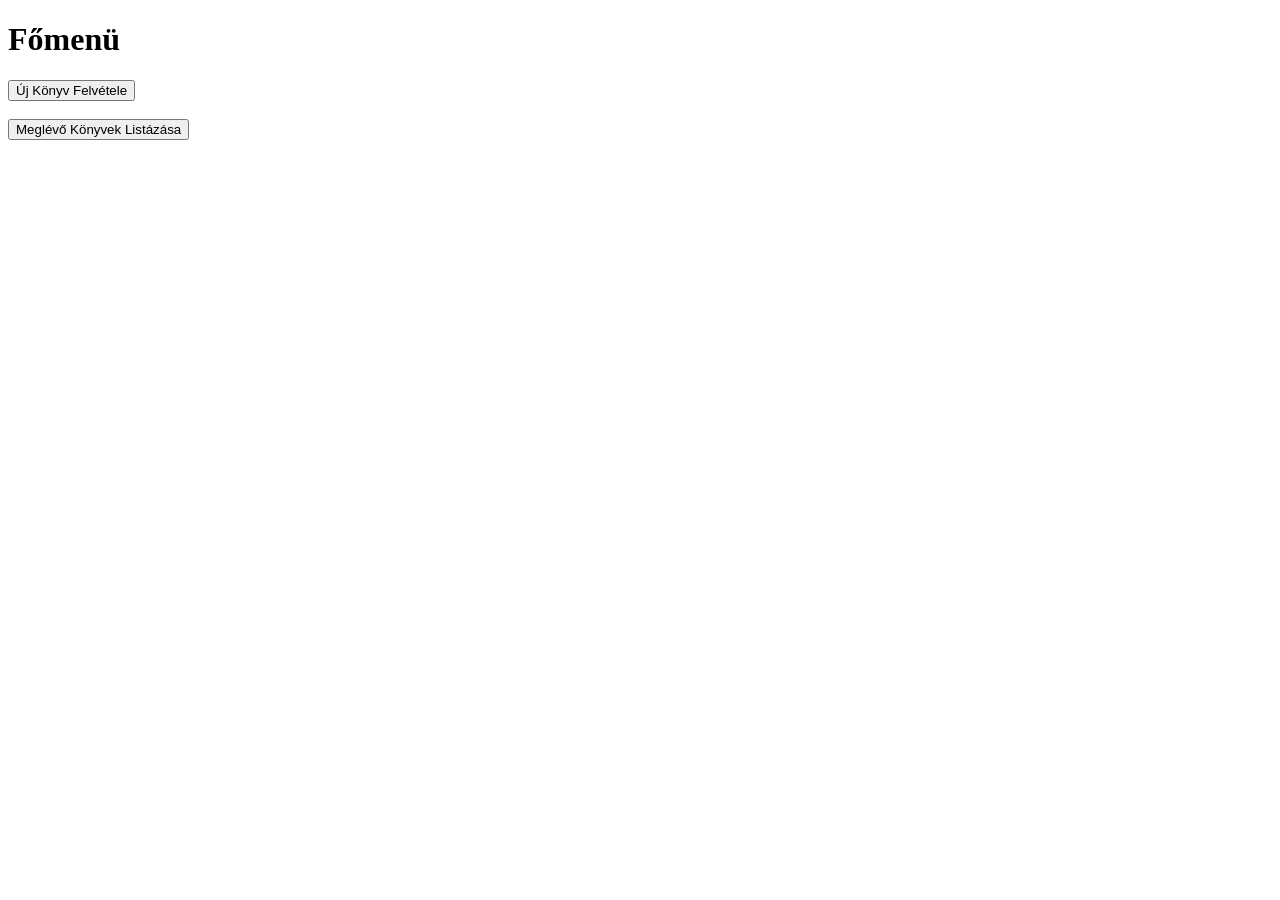
<file: _20260730_htmlkliens/index.html>
<!DOCTYPE html>
<html lang="en">
<head>
    <meta charset="UTF-8">
    <title>Főmenü</title>
</head>
<body>
    <h1>Főmenü</h1>
    <form action="newBook.html">
        <button type="submit">Új Könyv Felvétele</button>
    </form><br>
    <form action="showBooks.html">
        <button type="submit">Meglévő Könyvek Listázása</button>
    </form><br>
</body>
</html>
</file>
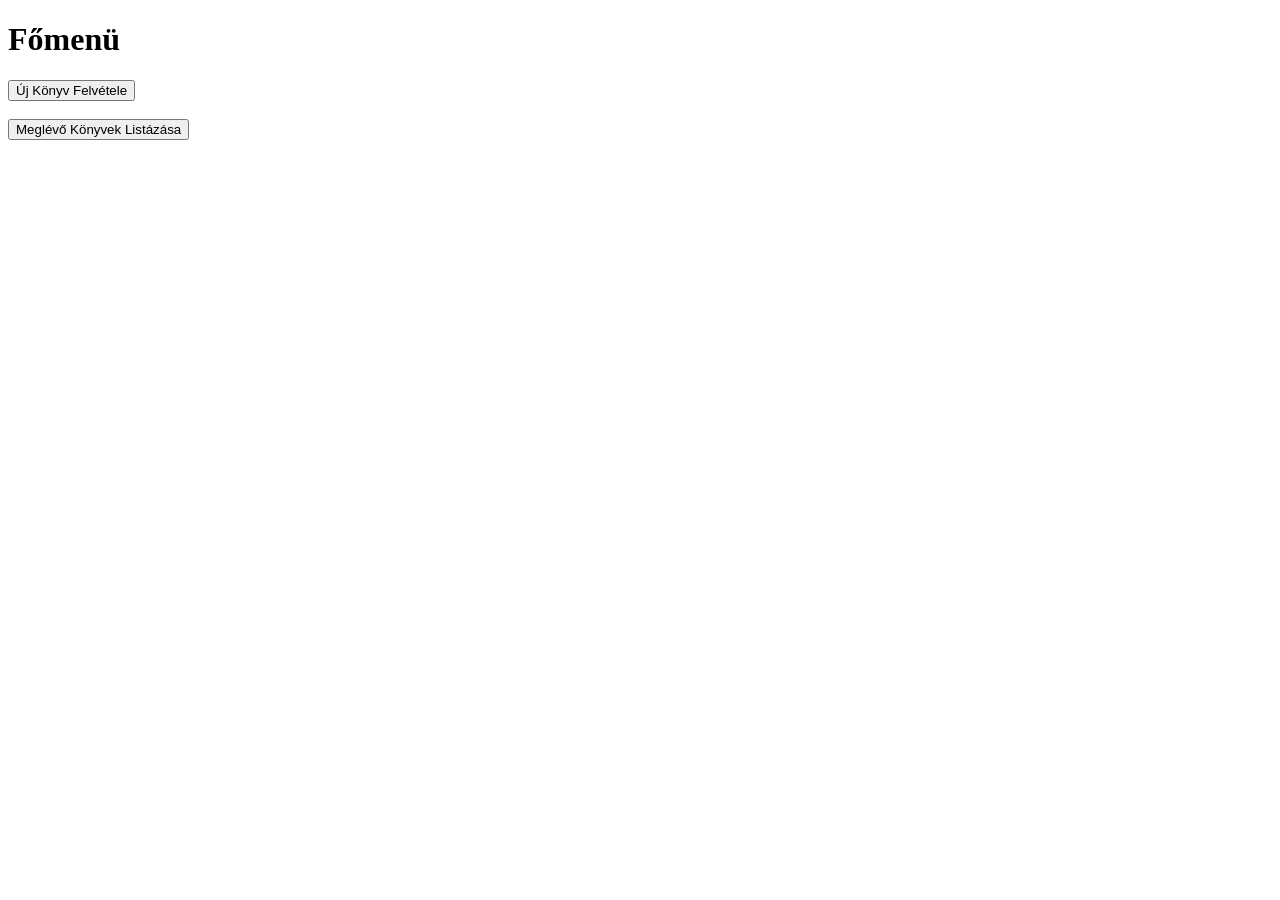
<file: _20260726_ProbaProjectKonyvNyilvantarto/src/main/resources/templates/index.html>
<!DOCTYPE html>
<html lang="en" xmlns:th="http://www.thymeleaf.org">
<head>
    <meta charset="UTF-8">
    <title>Főmenü</title>
</head>
<body>
    <h1>Főmenü</h1>
    <form th:action="@{/redirectNewBook}" th:method="post">
        <button type="submit">Új Könyv Felvétele</button>
    </form><br>
    <form th:action="@{/redirectShowBooks}" th:method="post">
        <button type="submit">Meglévő Könyvek Listázása</button>
    </form><br>
</body>
</html>
</file>
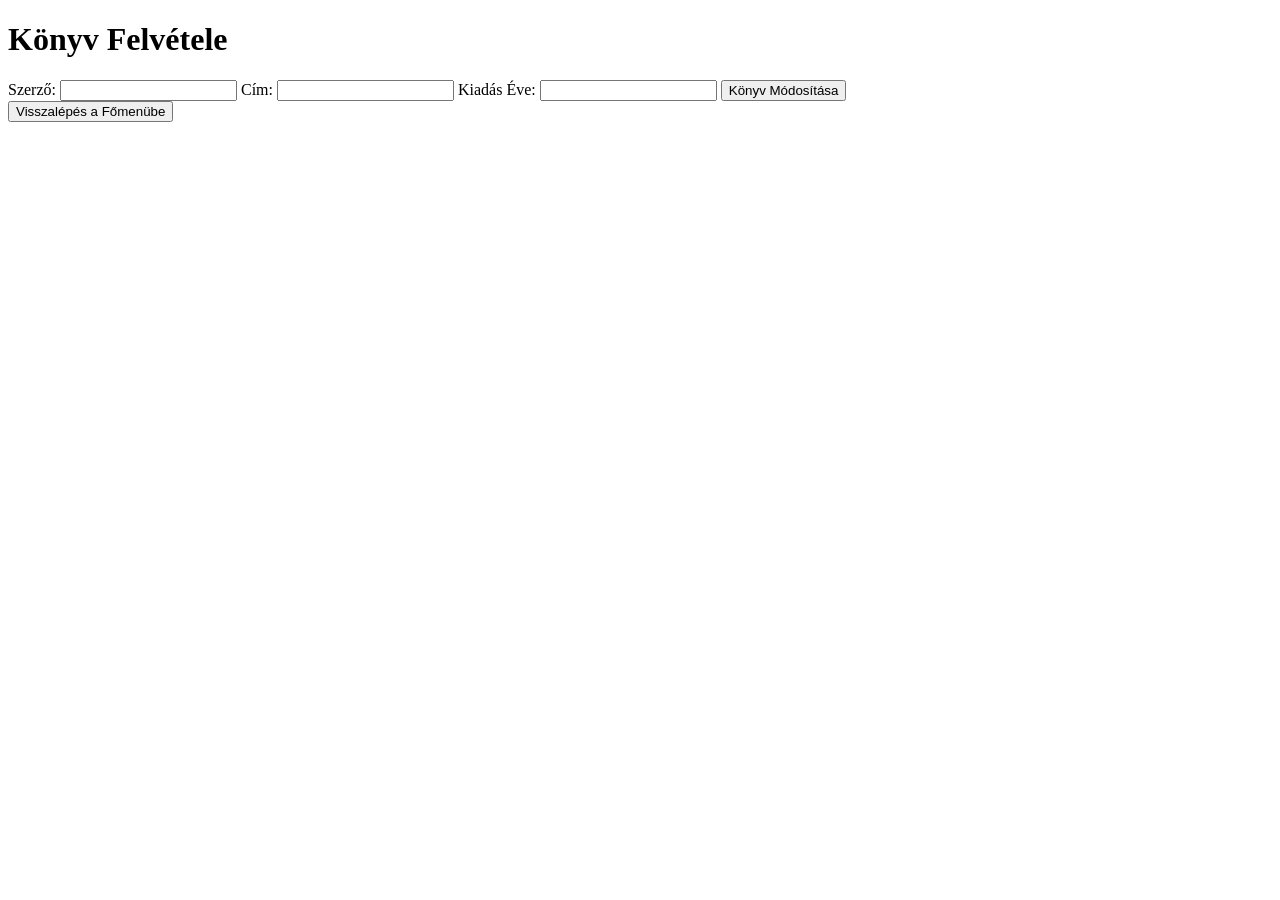
<file: _20260730_htmlkliens/modifyBook.html>
<!DOCTYPE html>
<html lang="en">
<head>
    <meta charset="UTF-8">
    <title>Könyv Felvétele</title>
</head>
<body>
    <h1>Könyv Felvétele</h1>
    <form id="modifyBookForm" action="http:/localhost:8080/modifyBook" method="put">
        <input type="hidden" id="bookId">
        <label>Szerző:
            <input type="text" id="bookAuthor">
        </label>
        <label>Cím:
            <input type="text" id="bookTitle">
        </label>
        <label>Kiadás Éve:
            <input type="number" id="bookReleaseYear">
        </label>
        <button type="submit">Könyv Módosítása</button>
    </form>

    <form action="index.html">
        <button type="submit">Visszalépés a Főmenübe</button>
    </form><br>

	<script>
			window.addEventListener("DOMContentLoaded", () => {
			// 1. Kiszedjük az adatokat a memóriából
			const id = sessionStorage.getItem("bookId");
			const author = sessionStorage.getItem("bookAuthor");
			const title = sessionStorage.getItem("bookTitle");
			const releaseYear = sessionStorage.getItem("bookReleaseYear");

			// 2. Behelyezzük őket az új oldal input mezőibe
			if (id) document.getElementById("bookId").value = id;
			if (author) document.getElementById("bookAuthor").value = author;
			if (title) document.getElementById("bookTitle").value = title;
			if (releaseYear) document.getElementById("bookReleaseYear").value = releaseYear;
			
			// 3. Opcionális: törölhetjük a memóriát, hogy ne maradjon ott feleslegesen
			sessionStorage.clear();
		});

		document.getElementById('modifyBookForm').addEventListener('submit', function(e) {
			e.preventDefault(); // Megállítja a böngészőt, hogy NE küldje el GET-ként a formot

			// 1. Összegyűjtjük az értékeket az input mezőkből
			const id = document.getElementById("bookId").value;
			const author = encodeURIComponent(document.getElementById("bookAuthor").value);
			const title = encodeURIComponent(document.getElementById("bookTitle").value);
			const releaseYear = document.getElementById("bookReleaseYear").value;

			// 2. Összerakjuk az URL-t a paraméterekkel
			const url = `http://localhost:8080/modifyBook?id=${id}&author=${author}&title=${title}&releaseYear=${releaseYear}`;

			// 3. Elküldjük a PUT kérést (üres body-val, mert minden az URL-ben van)
			fetch(url, {
				method: 'PUT'
			})
			.then(response => {
				if (response.ok) {
					alert('A könyv sikeresen módosítva!');
					window.location.href = 'index.html';
				} else {
					alert('Szerverhiba történt a mentés során.');
				}
			})
			.catch(error => {
				console.error('Hiba a hálózati kérésben:', error);
			});
		});

		
/*		
		document.getElementById('modifyBookForm').addEventListener('submit', function(e) {
			e.preventDefault(); // Megállítja a böngészőt, hogy NE küldje el GET-ként a formot

			// 1. Összegyűjtjük az adatokat az input mezőkből egy objektumba
			const bookData = {
				id: document.getElementById("bookId").value,
				author: document.getElementById("bookAuthor").value,
				title: document.getElementById("bookTitle").value,
				releaseYear: document.getElementById("bookReleaseYear").value
			};

			// 2. Elküldjük a valódi PUT REST kérést a backendnek
			fetch('http://localhost:8080/modifyBook', {
				method: 'PUT',
				headers: {
					'Content-Type': 'application/json' // Jelezzük a szervernek, hogy JSON jön
				},
				body: JSON.stringify(bookData) // Szöveggé alakítjuk az objektumot
			})
			.then(response => {
				if (response.ok) {
					alert('A könyv sikeresen módosítva!');
					window.location.href = 'index.html'; // Visszairányítás a főoldalra a sikeres mentés után
				} else {
					alert('Szerverhiba történt a mentés során.');
				}
			})
			.catch(error => {
				console.error('Hiba a hálózati kérésben:', error);
				alert('Nem sikerült elérni a szervert.');
			});
		});
*/		
		
	</script>
</body>
</html>
</file>
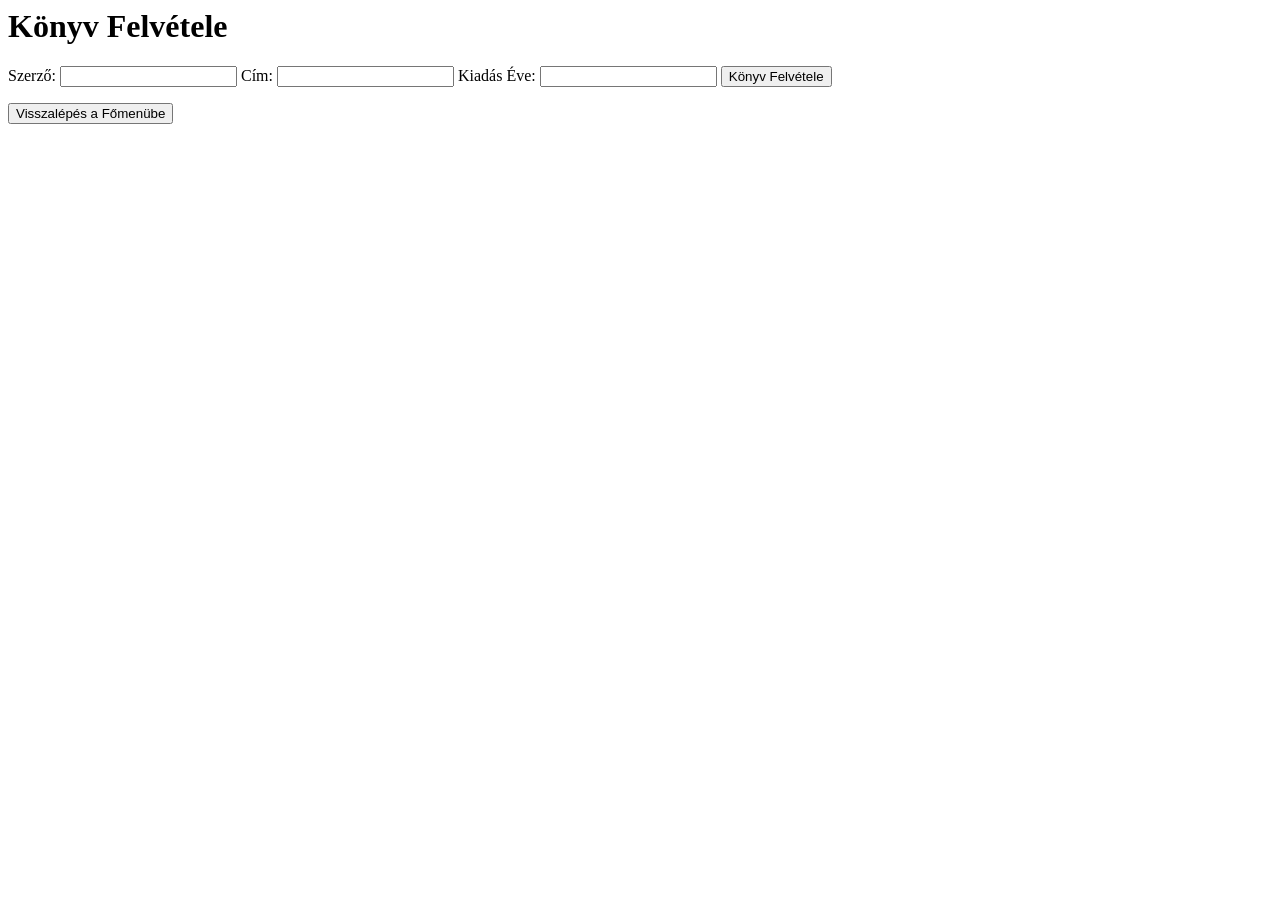
<file: _20260730_htmlkliens/newBook.html>
<html lang="en">
<head>
    <meta charset="UTF-8">
    <title>Könyv Felvétele</title>
</head>
<body>
    <h1>Könyv Felvétele</h1>
    <form id="addBookForm" action="http://localhost:8080/addBook" method="post">
        <label>Szerző:
            <input type="text" name="author" id="author">
        </label>
        <label>Cím:
            <input type="text" name="title" id="title">
        </label>
        <label>Kiadás Éve:
            <input type="number" name="releaseYear" id="releaseYear">
        </label>
        <button type="submit">Könyv Felvétele</button>
    </form>

    <form action="index.html">
        <button type="submit">Visszalépés a Főmenübe</button>
    </form><br>

	<script>
		document.getElementById('addBookForm').addEventListener('submit', function(e) {
			e.preventDefault(); // Megállítja a böngészőt, hogy NE küldje el POST-ként a formot

			// 1. Összegyűjtjük az értékeket az input mezőkből
			const author = encodeURIComponent(document.getElementById("author").value);
			const title = encodeURIComponent(document.getElementById("title").value);
			const releaseYear = document.getElementById("releaseYear").value;

			// 2. Összerakjuk az URL-t a paraméterekkel
			const url = `http://localhost:8080/addBook?author=${author}&title=${title}&releaseYear=${releaseYear}`;

			// 3. Elküldjük a POST kérést (üres body-val, mert minden az URL-ben van)
			fetch(url, {
				method: 'POST'
			})
			.then(response => {
				if (response.ok) {
					alert('A könyv elmentve!');
					window.location.href = 'index.html';
				} else {
					alert('Szerverhiba történt a mentés során.');
				}
			})
			.catch(error => {
				console.error('Hiba a hálózati kérésben:', error);
			});
		});
	
	</script>

</body>
</html>
</file>
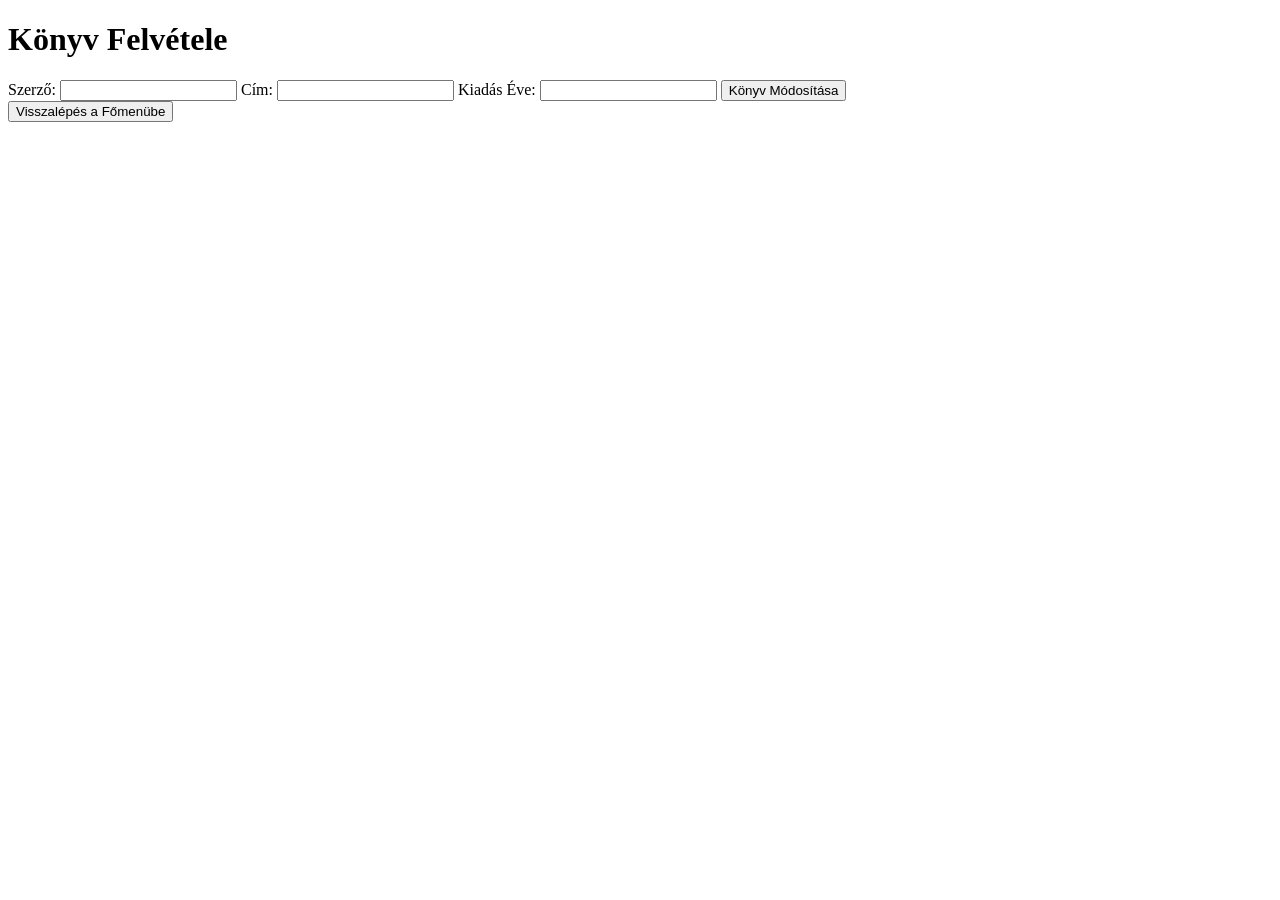
<file: _20260726_ProbaProjectKonyvNyilvantarto/src/main/resources/templates/modifybook.html>
<!DOCTYPE html>
<html lang="en" xmlns:th="http://www.thymeleaf.org">
<head>
    <meta charset="UTF-8">
    <title>Könyv Felvétele</title>
</head>
<body>
    <h1>Könyv Felvétele</h1>
    <form th:action="@{/modifyBook}" th:method="post" th:object="${book}">
        <input type="hidden" th:field="*{id}">
        <label>Szerző:
            <input type="text" th:field="*{author}">
        </label>
        <label>Cím:
            <input type="text" th:field="*{title}">
        </label>
        <label>Kiadás Éve:
            <input type="number" th:field="*{releaseYear}">
        </label>
        <button type="submit">Könyv Módosítása</button>
    </form>

    <form th:action="@{/redirectMainMenu}" th:method="post">
        <button type="submit">Visszalépés a Főmenübe</button>
    </form><br>

</body>
</html>
</file>
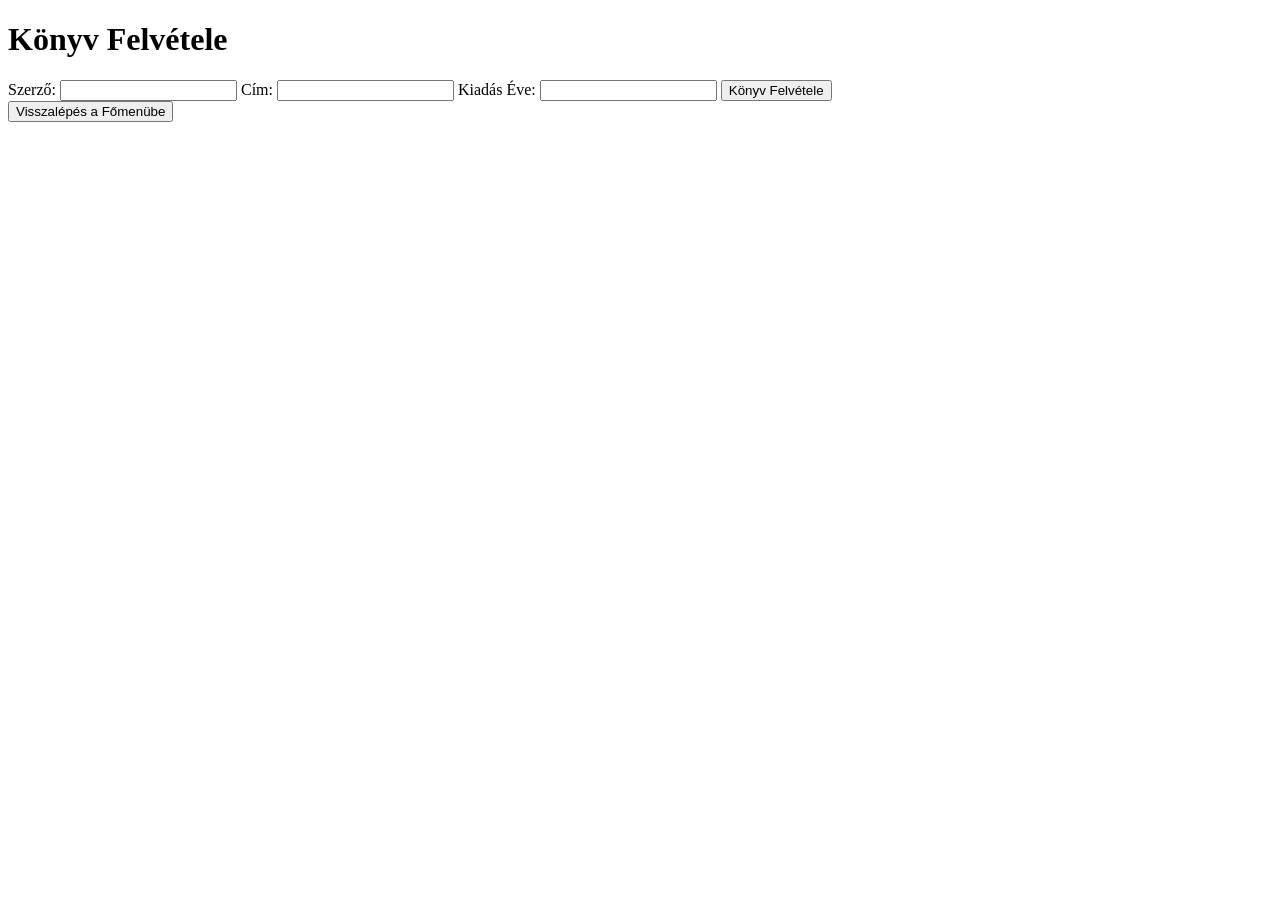
<file: _20260726_ProbaProjectKonyvNyilvantarto/src/main/resources/templates/newbook.html>
<!DOCTYPE html>
<html lang="en" xmlns:th="http://www.thymeleaf.org">
<head>
    <meta charset="UTF-8">
    <title>Könyv Felvétele</title>
</head>
<body>
    <h1>Könyv Felvétele</h1>
    <form th:action="@{/addBook}" th:method="post">
<!--        <input type="number" name="id" value="${book.nextValidId}"> -->
        <label>Szerző:
            <input type="text" name="author">
        </label>
        <label>Cím:
            <input type="text" name="title">
        </label>
        <label>Kiadás Éve:
            <input type="number" name="releaseYear">
        </label>
        <button type="submit">Könyv Felvétele</button>
    </form>

    <form th:action="@{/redirectMainMenu}" th:method="post">
        <button type="submit">Visszalépés a Főmenübe</button>
    </form><br>

</body>
</html>
</file>
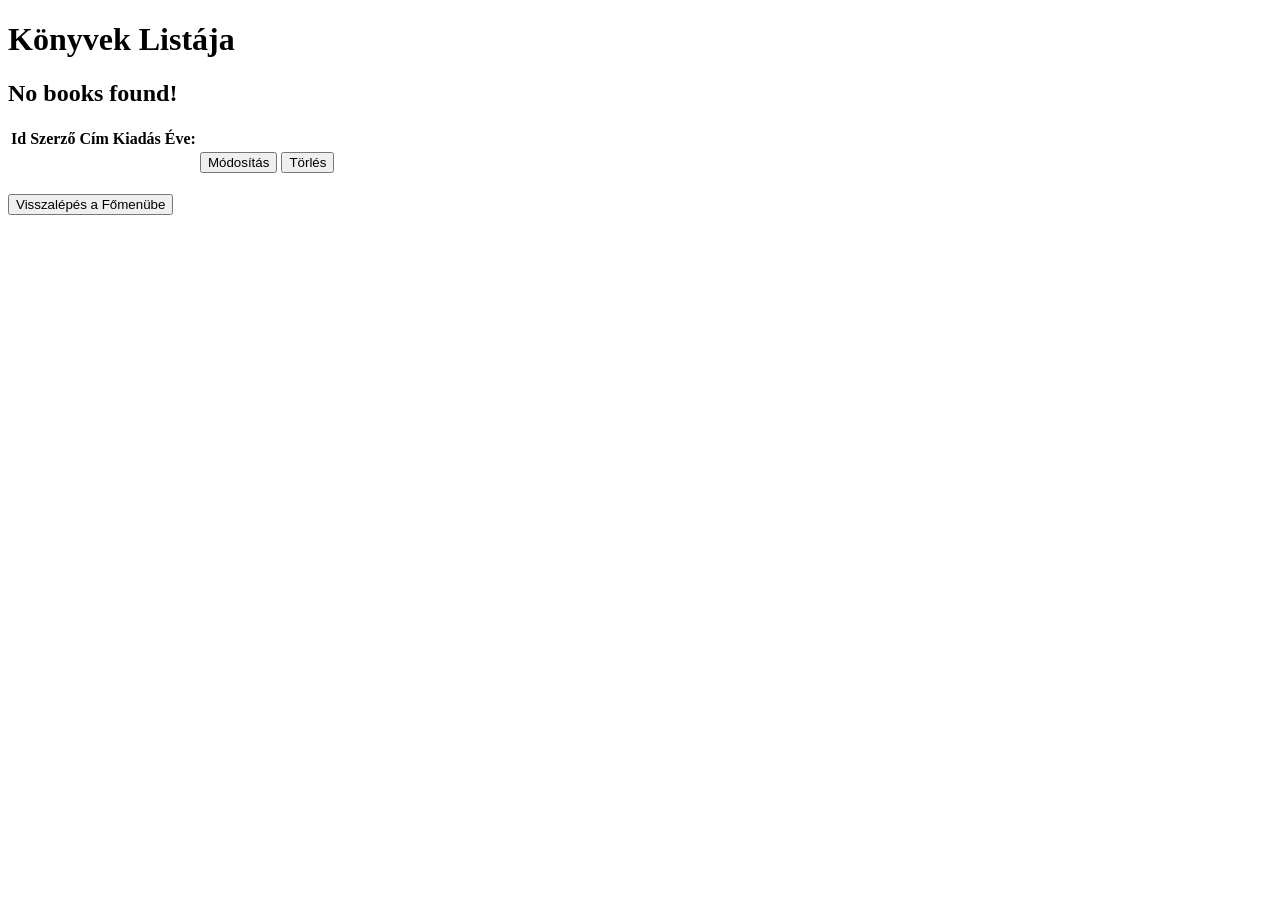
<file: _20260726_ProbaProjectKonyvNyilvantarto/src/main/resources/templates/showbooks.html>
<!DOCTYPE html>
<html lang="en" xmlns:th="http://www.thymeleaf.org">
<head>
    <meta charset="UTF-8">
    <title>Könyvek Listája</title>
    <link rel="stylesheet" type="text/css" th:href="showbooks.css"/>
</head>
<body>
    <h1>Könyvek Listája</h1>

    <h2 th:if="${books.size() == 0}"> No books found! </h2>
    <table th:unless="${books.size() == 0}">
        <tr>
            <th>Id</th>
            <th>Szerző</th>
            <th>Cím</th>
            <th>Kiadás Éve:</th>
            <th></th>
            <th></th>
        </tr>
        <tr th:each="book : ${books}">
            <td th:text="${book.id}"></td>
            <td th:text="${book.author}"></td>
            <td th:text="${book.title}"></td>
            <td th:text="${book.releaseYear}"></td>
            <td>
            <form th:action="@{/redirectModifyBook}" th:method="post">
                <input type="hidden" th:value="${book.id}" name="id">
                <button type="submit">Módosítás</button>
            </form><br>
            </td>
            <td>
                <form th:action="@{/deleteBook}" th:method="post">
                    <input type="hidden" th:value="${book.id}" name="id">
                    <button type="submit">Törlés</button>
                </form><br>
            </td>
        </tr>
    </table>

    <form th:action="@{/redirectMainMenu}" th:method="post">
        <button type="submit">Visszalépés a Főmenübe</button>
    </form><br>

</body>
</html>
</file>
